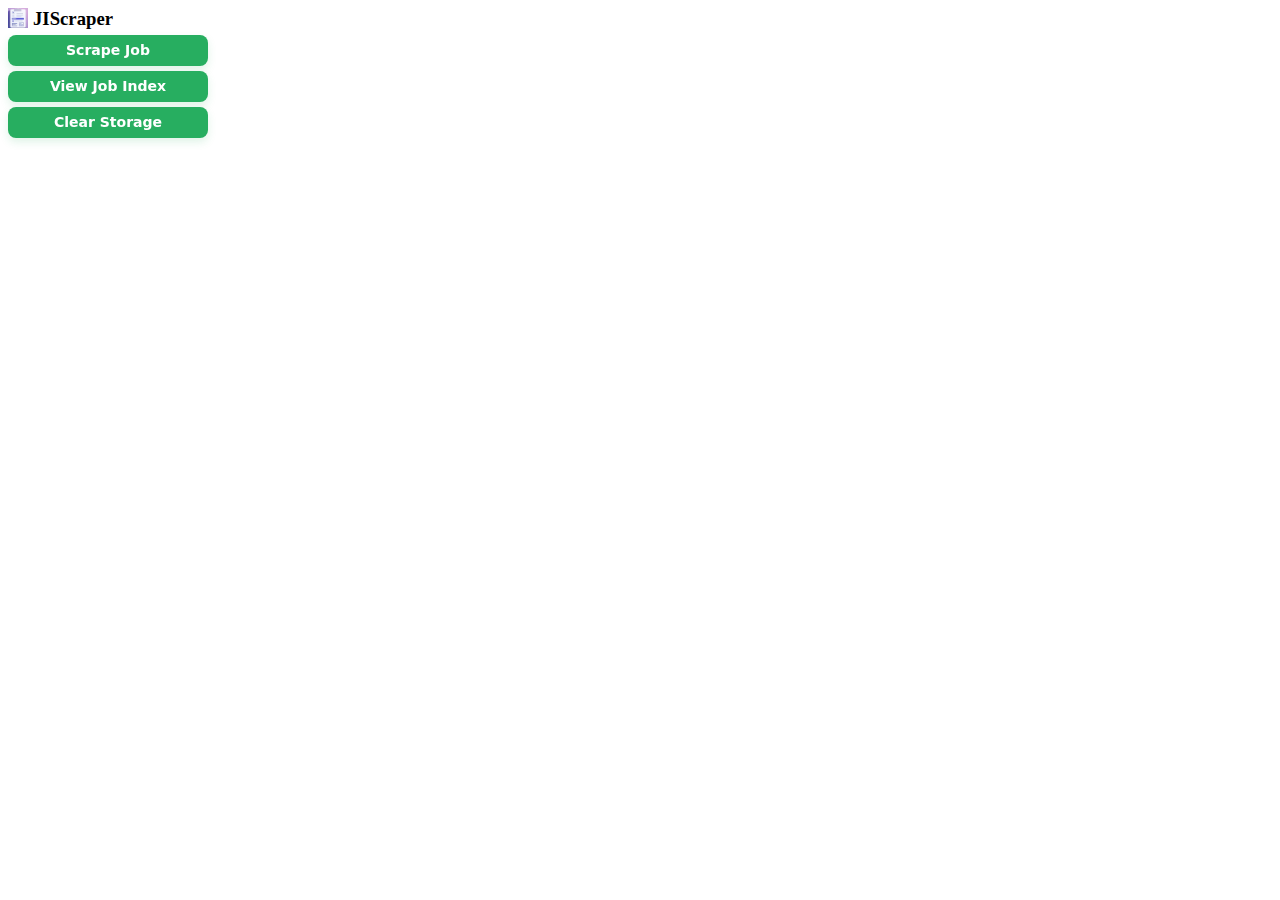
<file: index/index.html>
<!DOCTYPE html>
<html lang="en">
    <head>
        <meta charset='UTF-8' />
        <link rel="stylesheet" href="index.css">
    </head>

    <body class="col gap-5">
        <div class="row gap-5 w-100">
            <img width="20px" height="20px" src="../icons/icon48.png"/>
            <h3 class="m-0">JIScraper</h3>
        </div>
        <div class="col gap-5 w-100">
            <div class="row gap-5 w-100">    
                <input class="w-100 custom-button-style" id="scrape_job" value="Scrape Job" type="button"/>
                <div id="scrape_loading" class="d-none"></div>
            </div>
            <div class="row w-100">
                <input class="w-100 custom-button-style" id="view_index" value="View Job Index" type="button" />
            </div>
            <div class="row w-100">
                <input class="w-100 custom-button-style" id="clear_storage" value="Clear Storage" type="button" />
            </div>
        </div>

        <script src="index.js" type="module"></script>
    </body>

</html>
</file>
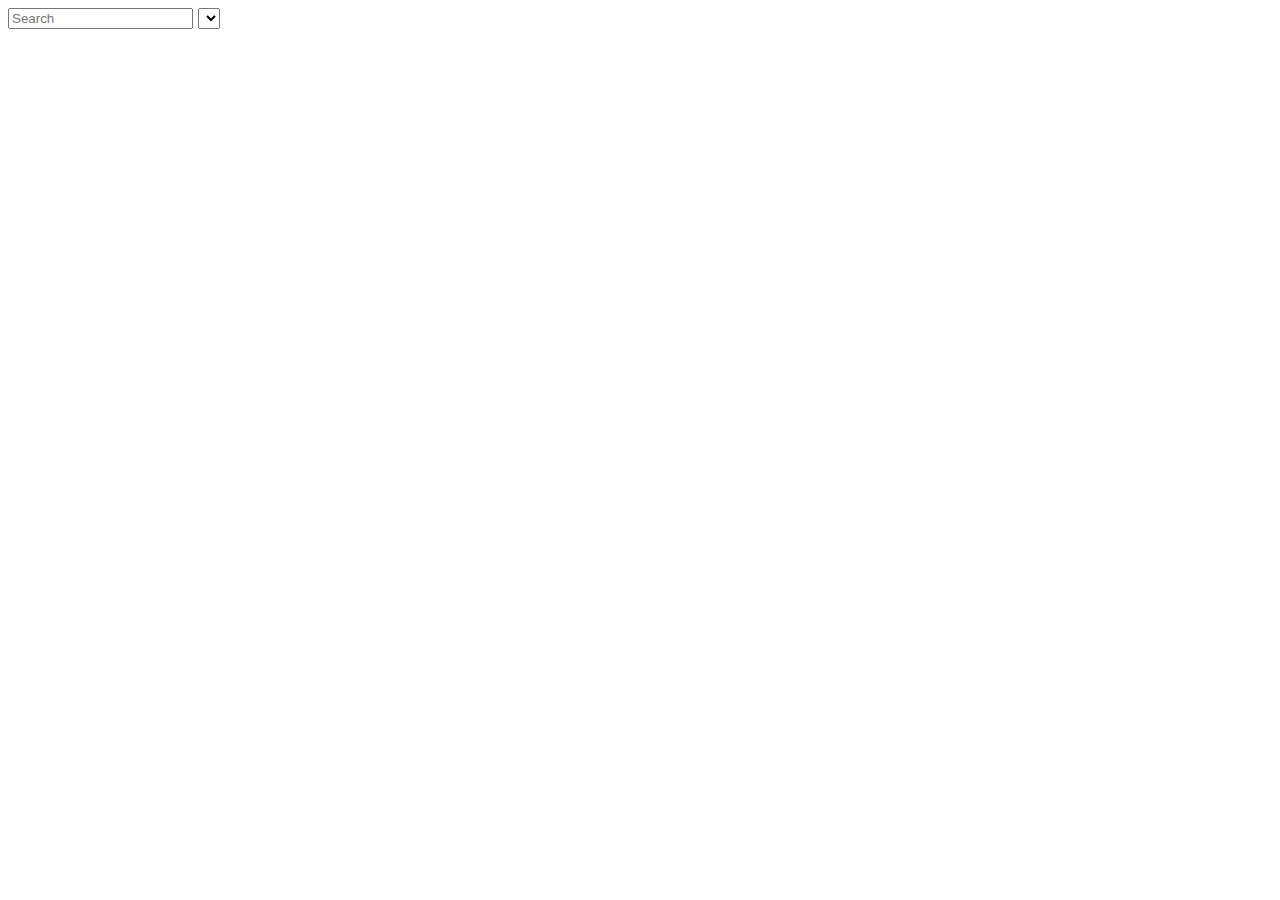
<file: jobindex/jobindex.html>
<!DOCTYPE html>
<html lang="en">
    <head>
        <meta charset="UTF-8">
        <meta name="viewport" content="width=device-width, initial-scale=1.0">
        <title>Job Index</title>
        <link rel="stylesheet" href="jobindex.css">
    </head>
    <body> 
        <div class="row w-100 mb-5 gap-5">
            <input id="search_input" placeholder="Search" type="text"/>
            <select id="search_option">
            </select>
        </div>      
        <table class="w-100">
            <thead>
                <tr id="table-header">
                </tr>
            </thead>
            <tbody id="table-body">
            </tbody>
        </table>
        <script src="../DataObserver.js" type="module"></script>
        <script src="jobindex.js" type="module"></script>
    </body>
</html>
</file>
<file: index/index.css>
* {
    box-sizing: border-box;
}

body {
    width: 200px;
    display: flex;
    flex-direction: column;
    align-items: center;
    justify-content: center;
}

.row {
    display: flex;
    flex-direction: row;
}

.col {
    display: flex;
    flex-direction: column;
}

.gap-5 {
    gap: 5px;
}

.border-dark {
    border-color: black;
}

.solid-1 {
    border-width: 1px;
    border-style: solid;
}

.p-5 {
    padding: 5px;
}

.d-none {
    display: none;
}

.w-100 {
    width: 100%;
}

.m-0 {
    margin: 0px;
}

.loading {
    width: 10px;
    height: 10px;
    border: 2px dashed yellow;
    border-radius: 50%;
    animation: rotating 2s linear infinite;
}

@keyframes rotating {
    from{
        -webkit-transform: rotate(0deg);
    }
    to{
        -webkit-transform: rotate(360deg);
    }
}

.success::after {
    content: "✓";
    color: green;
}

.fail::after {
    content: "X";
    color: red;
}

.justify-start {
    justify-content: start;
}

.justify-center {
    justify-content: center;
}

.justify-stretch {
    justify-content: stretch;
}

.align-start {
    align-content: start;
}

.align-center {
    align-content: center;
}

.align-stretch {
    align-items: stretch;
}

.custom-button-style {
  appearance: none;
  backface-visibility: hidden;
  background-color: #27ae60;
  border-radius: 8px;
  border-style: none;
  box-shadow: rgba(39, 174, 96, .15) 0 4px 9px;
  box-sizing: border-box;
  color: #fff;
  cursor: pointer;
  display: inline-block;
  font-family: Inter,-apple-system,system-ui,"Segoe UI",Helvetica,Arial,sans-serif;
  font-size: 14px;
  font-weight: 600;
  letter-spacing: normal;
  line-height: 1.5;
  outline: none;
  overflow: hidden;
  padding: 5px 7px;
  position: relative;
  text-align: center;
  text-decoration: none;
  transform: translate3d(0, 0, 0);
  transition: all .3s;
  user-select: none;
  -webkit-user-select: none;
  touch-action: manipulation;
  vertical-align: top;
  white-space: nowrap;
}

.custom-button-style:hover {
  background-color: #1e8449;
  opacity: 1;
  transform: translateY(0);
  transition-duration: .35s;
}

.custom-button-style:active {
  transform: translateY(2px);
  transition-duration: .35s;
}

.linkedin {
    background-color: rgb(10, 102, 194);
}
.linkedin:hover {
    background-color: rgb(6, 69, 132);
}

.indeed {
    background-color: rgb(0, 58, 155);
}
.indeed:hover {
    background-color: rgb(0, 29, 80);
}

.disabled {
    background-color: grey;
    cursor: not-allowed;
}
.disabled:hover {
    background-color: grey;
    transform: translateY(0px);
}
.disabled:active {
    background-color: grey;
    transform: translateY(0px);
}
</file>
<file: jobindex/jobindex.css>
body, *{
    box-sizing: border-box;
}

.body {
    display: flex;
    flex-direction: column;
    width: 100%;
    height: 100vh;
    padding: 5px;
}

.row {
    display: flex;
    flex-direction: row;
}

.col {
    display: flex;
    flex-direction: column;
}

.w-100 {
    width: 100%;
}

.mh-200 {
    max-height: 200px;
}

.overflow-y-auto {
    overflow-y: auto;
}

table, td, th {  
    border: 1px solid #ddd;
    text-align: left;
    vertical-align: top;
}

table {
    border-collapse: collapse;
    width: 100%;
}

th, td {
    padding: 15px;
}

td {
    min-width: 200px;
    max-width: 500px;
    word-break: break-all;
}

td>input {
    width: 200px;
}

td>textarea {
    width: 400px;
    height: 100px;
    resize: vertical;
}

.d-none {
    display: none;
}

::-webkit-scrollbar {
    width: 5px;
}

::-webkit-scrollbar-thumb {
    background: #a1a1a1
}

.mb-5 {
    margin-bottom: 5px;
}

.gap-5 {
    gap: 5px;
}
</file>
